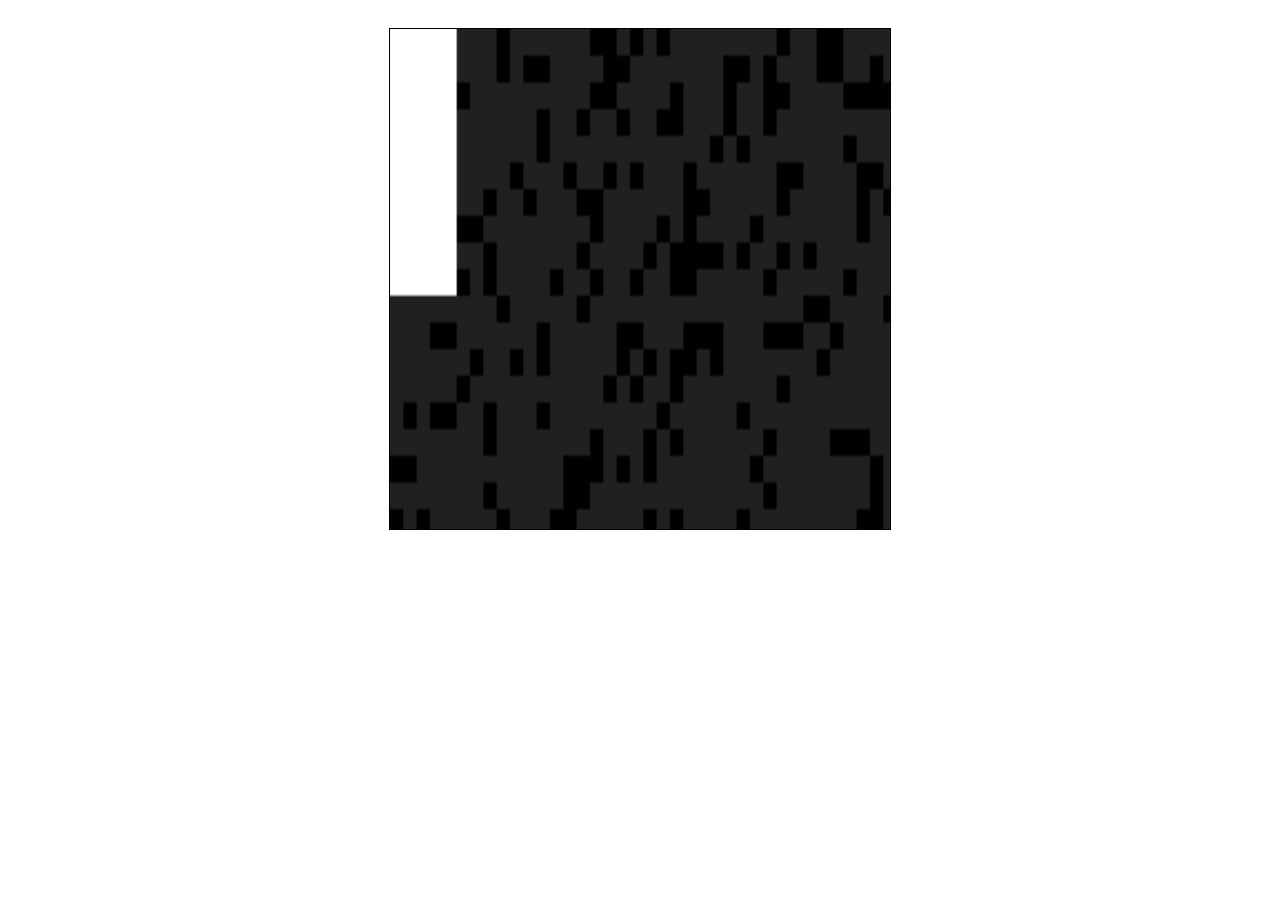
<file: index.html>
<!DOCTYPE html>
<html lang="en">
  <head>
    <meta charset="utf-8">
    <meta http-equiv="X-UA-Compatible" content="IE=edge">
    <meta name="viewport" content="width=device-width, initial-scale=1">
    <title>Titanomachy</title>
    <style>
      body{text-align:center;}
      #titanomachy{width:500px; height:500px;border:1px solid black;margin-top:20px;}
    </style>
  </head>
  <body>
    <canvas id="titanomachy"></canvas>
    <script src="titanomachy.js"></script>
  </body>
</html>
</file>
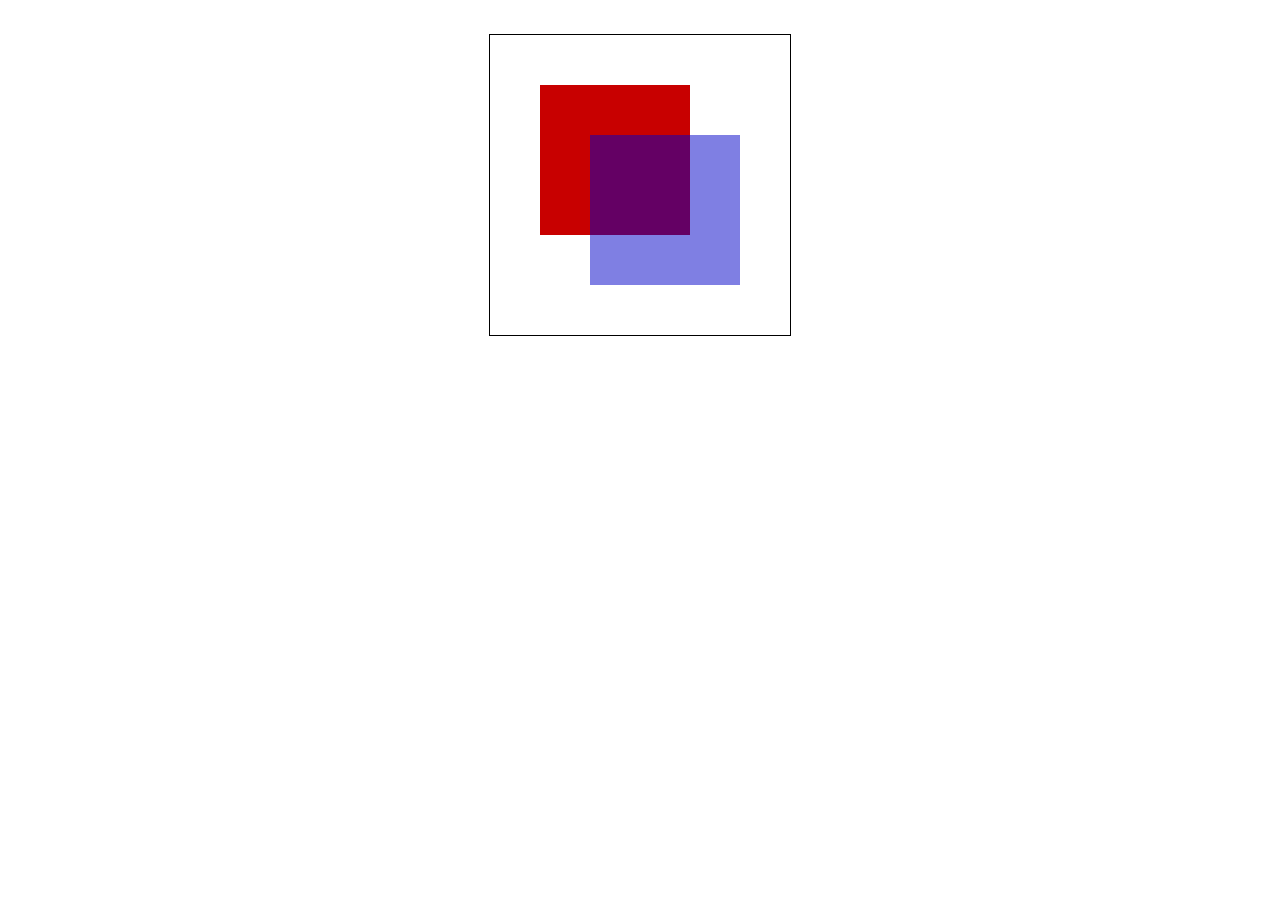
<file: 01HelloWorld/index.html>
<!DOCTYPE html>
<html>
  <head>
    <meta charset="utf-8"/>
    <title>Hello World</title>
    <link rel="stylesheet" href="style.css">
  </head>
  <body>
    <canvas id="canvas" width="300" height="300"></canvas>
    <script type="text/javascript" src="script.js"></script>
  </body>
</html>
</file>
<file: 01HelloWorld/style.css>
html body {
  text-align: center;
}

canvas {
  border: 1px solid black;
  margin-top: 2vw;
}
</file>
